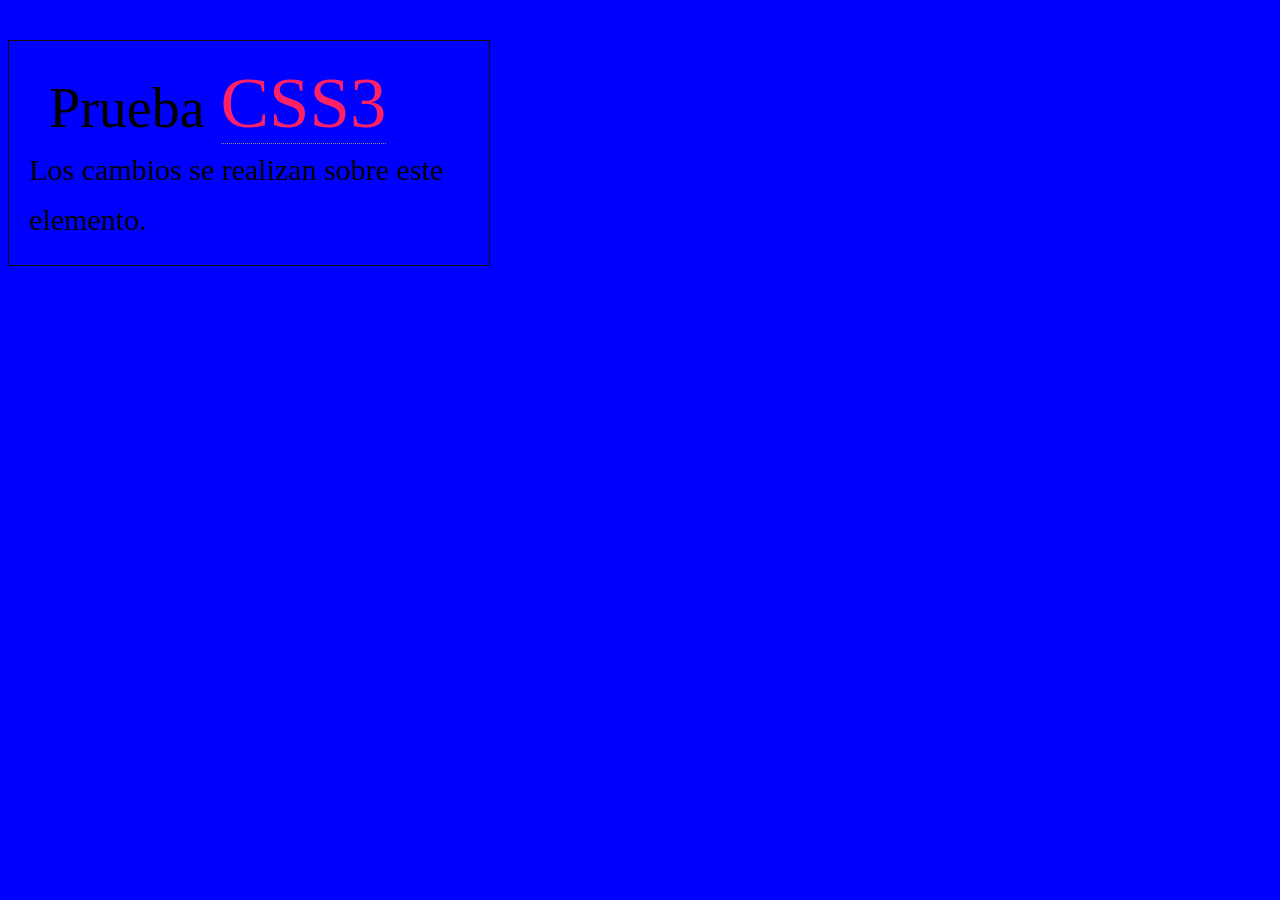
<file: index.html>
<!DOCTYPE html PUBLIC "-//W3C//DTD XHTML 1.0 Transitional//EN" "http://www.w3.org/TR/xhtml1/DTD/xhtml1-transitional.dtd">
<html xmlns="http://www.w3.org/1999/xhtml">
	<head>
		<meta http-equiv="Content-Type" content="text/html; charset=iso-8859-1" />
		<title>Una caja CSS2</title>
		<link rel="stylesheet" type="text/css" href="css3_1.css">
	</head>
	
	<body>
		<div id="sandbox">
			<header>Prueba <abbr>CSS3</abbr></header>
			<p>Los cambios se realizan sobre este elemento.</p>
		</div>
	</body>
</html>
</file>
<file: css3_1.css>
body{
	background:blue;
}

#sandbox{
	font-family: “goudy-bookletter-1911-1”, “goudy-bookletter-1911-2”, “Baskerville”,
	“Georgia”, serif;
	border: 1px solid rgb(21, 11, 11); 
	overflow: hidden;
	margin-top: 40px;
	margin-bottom: 0px;
	margin-left: 0px;
	margin-right: 30px;
	padding: 20px;
	width: 440px;
	z-index: 2;
	font-weight: 16px;
	color: black;
}

header{
	margin-top: 0px;
	margin-bottom: 0px;
	margin-left: 20px;
	margin-right: 0px;
	font-size:  56px;
	word-spacing: 2px;
}

abbr{
	cursor: help;
	font-size:  1.3em;
	color: #ff2166;
	border-bottom: 1px dotted #888;
}

p{
	font-size:  30px;
	line-height: 50px;
	margin-top: 0px;
	margin-bottom: 0px;
	margin-left: 0px;
	margin-right: 0px;
	height: auto;
	
}
</file>
